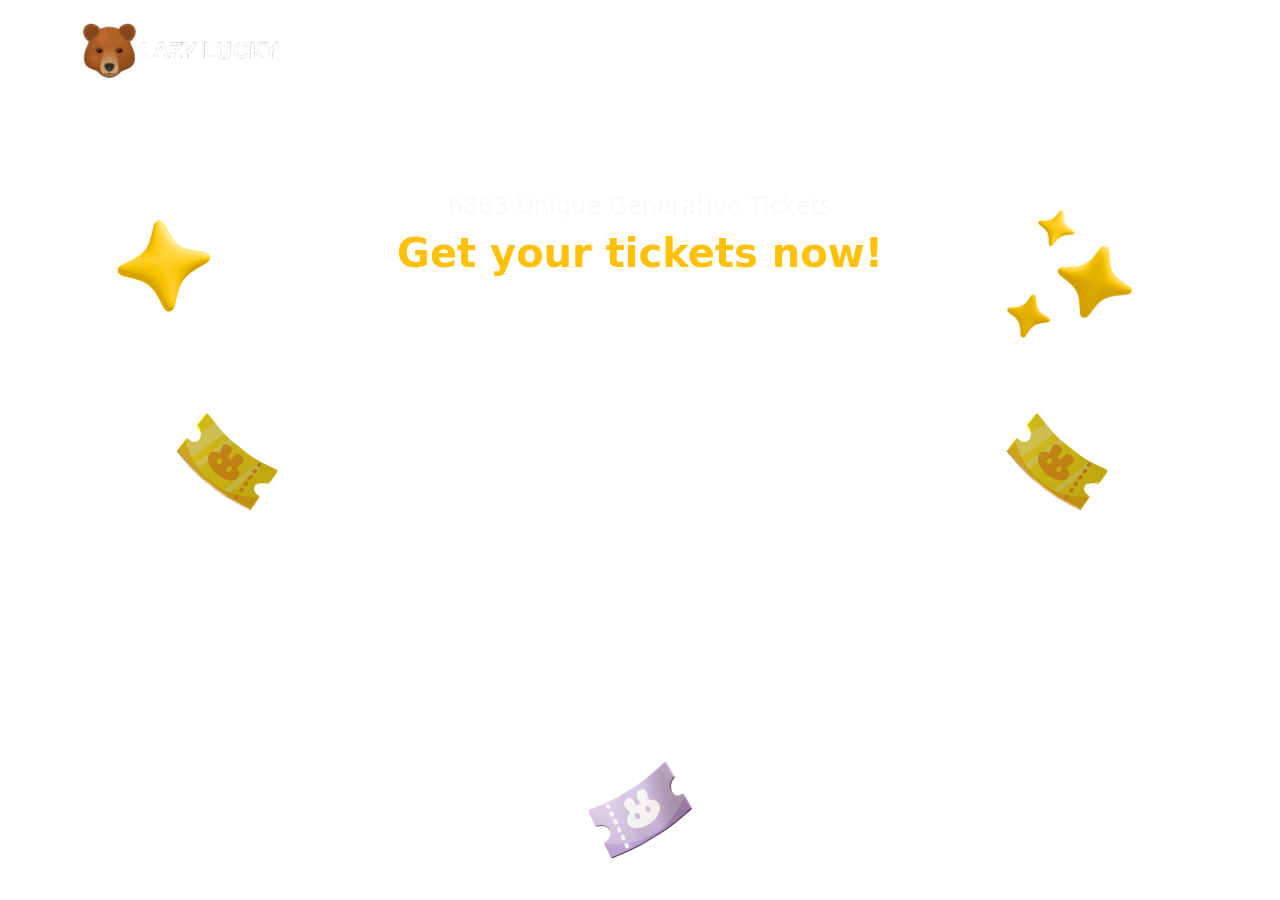
<file: index.html>
<!DOCTYPE html>
<html lang="en">
  <head>
    <meta charset="utf-8" />
    <link rel="icon" href="%PUBLIC_URL%/favicon.ico" />
    <meta name="viewport" content="width=device-width, initial-scale=1" />
    <meta name="theme-color" content="#000000" />
    <meta
      name="description"
      content="Minting page for Lazy Lucky Lotto project"
    />
    <link rel="apple-touch-icon" href="%PUBLIC_URL%/logo192.png" />
    <!--
      manifest.json provides metadata used when your web app is installed on a
      user's mobile device or desktop. See https://developers.google.com/web/fundamentals/web-app-manifest/
    -->
    <link rel="manifest" href="%PUBLIC_URL%/manifest.json" />
    <link href="https://cdn.jsdelivr.net/npm/bootstrap@5.0.2/dist/css/bootstrap.min.css" rel="stylesheet" integrity="sha384-EVSTQN3/azprG1Anm3QDgpJLIm9Nao0Yz1ztcQTwFspd3yD65VohhpuuCOmLASjC" crossorigin="anonymous">
    <script src="https://cdn.jsdelivr.net/npm/bootstrap@5.0.2/dist/js/bootstrap.bundle.min.js" integrity="sha384-MrcW6ZMFYlzcLA8Nl+NtUVF0sA7MsXsP1UyJoMp4YLEuNSfAP+JcXn/tWtIaxVXM" crossorigin="anonymous"></script>
    <link rel="stylesheet" href="style.css">
    <!--
      Notice the use of %PUBLIC_URL% in the tags above.
      It will be replaced with the URL of the `public` folder during the build.
      Only files inside the `public` folder can be referenced from the HTML.

      Unlike "/favicon.ico" or "favicon.ico", "%PUBLIC_URL%/favicon.ico" will
      work correctly both with client-side routing and a non-root public URL.
      Learn how to configure a non-root public URL by running `npm run build`.
    -->
    <title>Lazy Lucky Lotto</title>
  </head>
  <body>
    <!-- Navbar -->
    <nav class="navbar navbar-expand-lg navbar-light">
      <div class="container">
        <a class="navbar-brand" href="home.html">
          <img src="./assets/images/logo.png" alt="logo" style="width: 200px; margin-top: 10px;">
        </a>
        <button class="navbar-toggler" type="button" data-bs-toggle="collapse" data-bs-target="#navbarNav" aria-controls="navbarNav" aria-expanded="false" aria-label="Toggle navigation">
          <span class="navbar-toggler-icon"></span>
        </button>
        <div class="collapse navbar-collapse" id="navbarNav">
          <ul class="navbar-nav ms-auto">
            <li class="nav-item">
              <a class="nav-link active" aria-current="page" href="home.html">Home</a>
            </li>
            <li class="nav-item">
              <a class="nav-link" href="home.html#roadmap">ROADMAP</a>
            </li>
            <li class="nav-item">
              <a class="nav-link active" aria-current="page" href="https://discord.gg/jBZFhyMh"><img src="./images/discord-50.png" alt="" class="Social-d"></a>
            </li>
            <li class="nav-item">
              <a class="nav-link active" aria-current="page" href="https://twitter.com/lazyluckylotto"><img src="./images/twitter-50.png" alt="" class="Social"></a>
            </li>
            <li class="nav-item">
              <a class="nav-link active" aria-current="page" href="https://www.instagram.com/3riplllel/"><img src="./images/instagram-50.png" alt="" class="Social"></a>
            </li>
            <!-- <li class="nav-item">
              <a class="nav-link disabled" href="#" tabindex="-1" aria-disabled="true">Disabled</a>
            </li> -->
          </ul>
        </div>
      </div>
    </nav>
    <!-- Navbar -->
    <!-- Header -->
    <div class="header-container">
      <h4 class="text-center text-light">6863 Unique Generative Tickets</h4>
      <h1 class="text-center text-warning" style="font-weight: bold;">Get your tickets now!</h1>
    </div>
    <noscript>You need to enable JavaScript to run this app.</noscript>
    <div id="root"></div>
    <!-- Header -->

    <!-- Shapes -->
    <img src="./images/star-big.png" alt="star" class="star">
    <img src="./images/three-stars.png" alt="star" class="three_stars">
    <img src="./images/ticket-l.png" alt="star" class="ticket-1">
    <img src="./images/ticket-l.png" alt="star" class="ticket-2">
    <img src="./images/ticket-r.png" alt="star" class="ticket_r">

    <!--
      This HTML file is a template.
      If you open it directly in the browser, you will see an empty page.

      You can add webfonts, meta tags, or analytics to this file.
      The build step will place the bundled scripts into the <body> tag.

      To begin the development, run `npm start` or `yarn start`.
      To create a production bundle, use `npm run build` or `yarn build`.
    -->
  </body>
</html>
</file>
<file: style.css>
.navbar ul li a{
    color: white !important;
}

.header-container {
    margin-top: 100px;
}

.body {
    position: relative;
}

.star {
    position: absolute;
    top: 200px;
    left:90px;
    width: 150px;
}

.ticket-1 {
    position: absolute;
    top: 400px;
    left: 150px;
    width: 150px;
}
.ticket-2 {
    position: absolute;
    top: 400px;
    right: 150px;
    width: 150px;
}

.three_stars {
    position: absolute;
    top: 200px;
    right: 130px;
    width: 150px;
}

.ticket_r {
    position: absolute;
    bottom: 20px;
    left: 50%;
    transform: translate(-50%);
    width: 150px;
}

@media (max-width: 768px) {
    .ticket_r,
    .three_stars,
    .ticket-2,
    .ticket-1,
    .star {
        display: none;
    }
}

.Social{
    width: 20px;
}

.Social-d {
    width: 25px;
}
</file>
